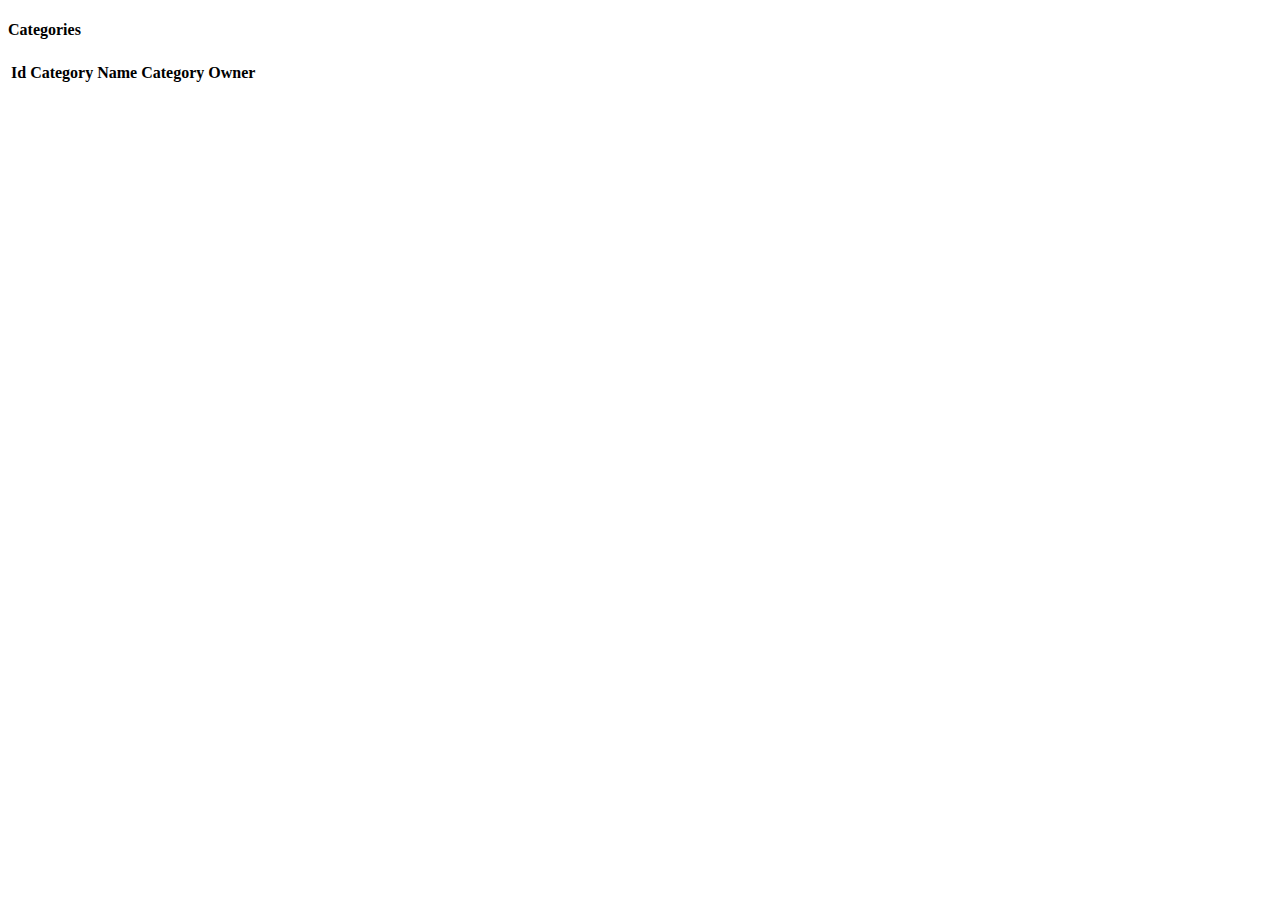
<file: budget/src/main/resources/templates/categories/index.html>
<!DOCTYPE html>
<html lang="en" xmlns:th="http://www.thymeleaf.org" xmlns="http://www.w3.org/1999/html">
<div th:replace="~{fragments/head.html :: head}"></div>
<body>

<div th:replace="~{fragments/nav.html :: nav}"></div>

<main class="container mt-4">
    <h4>Categories</h4>

    <table class="table table-striped">
        <thead>
        <tr>
            <th>Id</th>
            <th>Category Name</th>
            <th>Category Owner</th>
        </tr>
        </thead>
        <tbody>
        <tr th:each="category:${categories}">
            <td th:text="${category.categoryId}"></td>
            <td th:text="${category.categoryName}"></td>
            <td th:text="${category.categoryOwner}"></td>
        </tr>
        </tbody>
    </table>
</main>
</body>
</html>
</file>
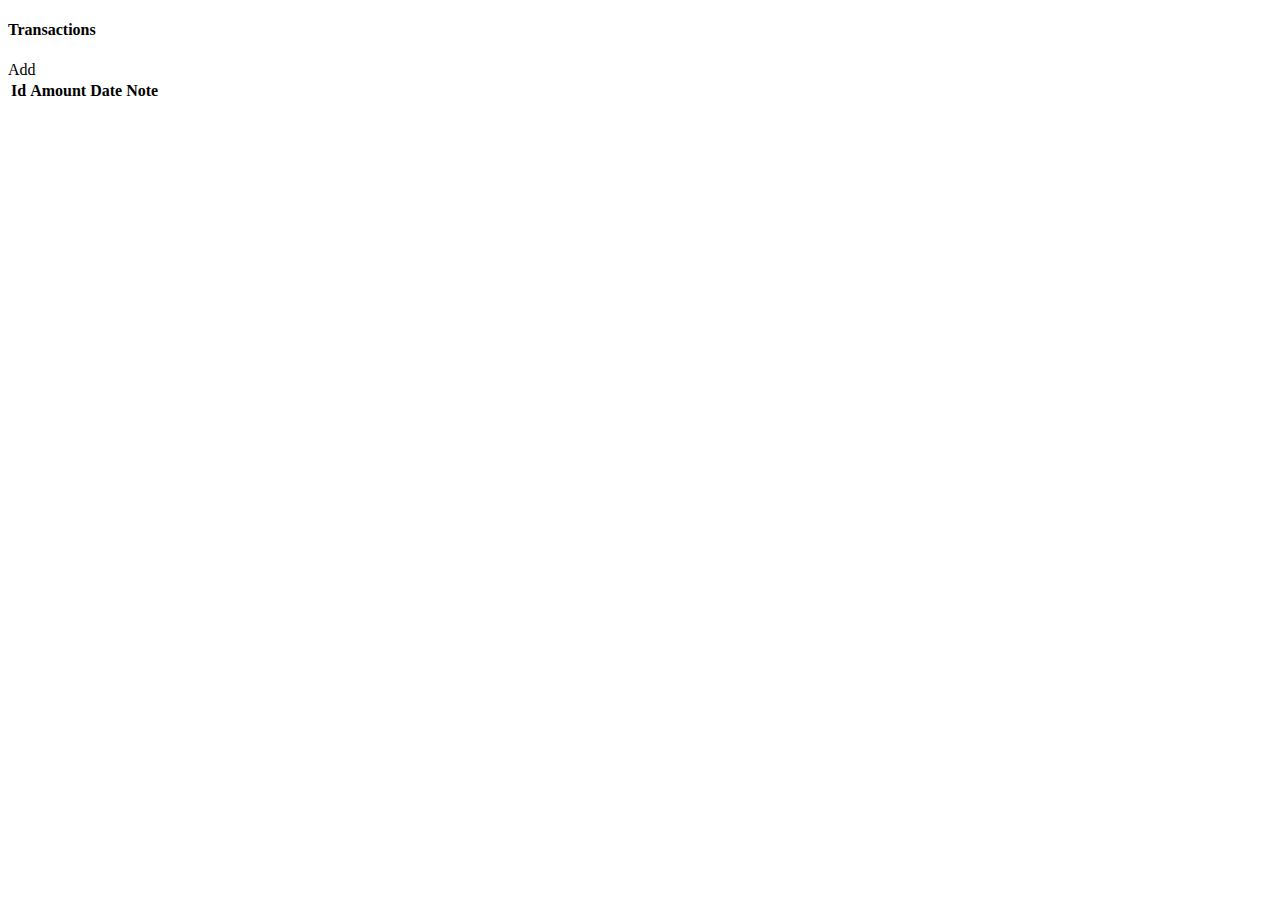
<file: budget/src/main/resources/templates/transactions/index.html>
<!DOCTYPE html>
<html lang="en" xmlns:th="http://www.thymeleaf.org" xmlns="http://www.w3.org/1999/html">
<div th:replace="~{fragments/head.html :: head}"></div>
<body>

<div th:replace="~{fragments/nav.html :: nav}"></div>

    <main class="container mt-4">
        <h4>Transactions</h4>

        <div class="button">
            <a th:href="@{/transactions/add}" class="btn btn-info">Add</a>
        </div>
        <table class="table table-striped">
            <thead>
            <tr>
                <th>Id</th>
                <th>Amount</th>
                <th>Date</th>
                <th>Note</th>
            </tr>
            </thead>
            <tbody>
                <tr th:each="transaction:${transactions}">
                    <td th:text="${transaction.transactionId}"></td>
                    <td th:text="|$${transaction.amount}|"></td>
                    <td th:text="${transaction.date}"></td>
                    <td th:text="${transaction.note}"></td>
                </tr>
            </tbody>
        </table>
    </main>
</body>
</html>
</file>
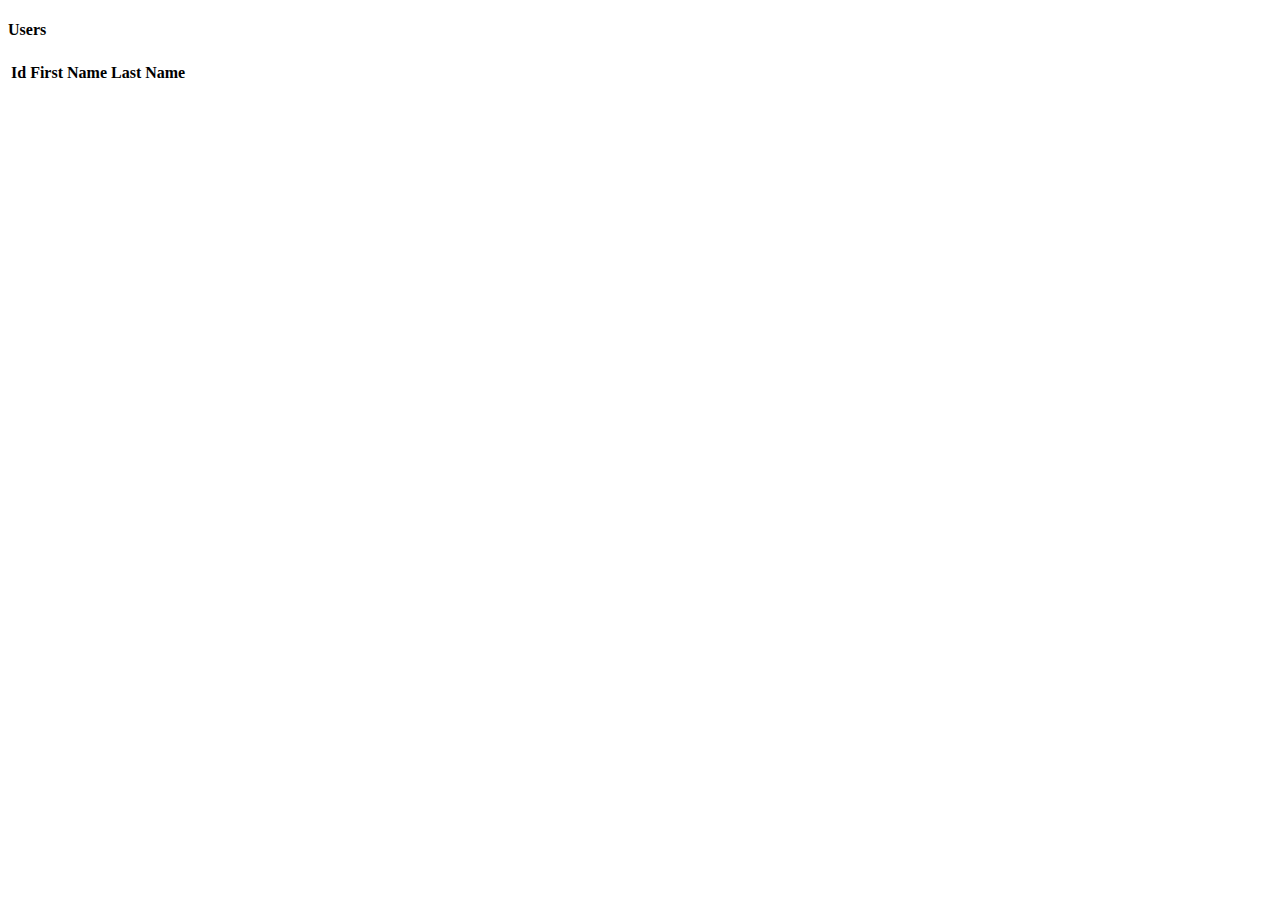
<file: budget/src/main/resources/templates/users/index.html>
<!DOCTYPE html>
<html lang="en" xmlns:th="http://www.thymeleaf.org" xmlns="http://www.w3.org/1999/html">
<div th:replace="~{fragments/head.html :: head}"></div>
<body>

<div th:replace="~{fragments/nav.html :: nav}"></div>

<main class="container mt-4">
    <h4>Users</h4>

    <table class="table table-striped">
        <thead>
        <tr>
            <th>Id</th>
            <th>First Name</th>
            <th>Last Name</th>
        </tr>
        </thead>
        <tbody>
        <tr th:each="user:${users}">
            <td th:text="${user.userId}"></td>
            <td th:text="${user.firstName}"></td>
            <td th:text="${user.lastName}"></td>
        </tr>
        </tbody>
    </table>
</main>
</body>
</html>
</file>
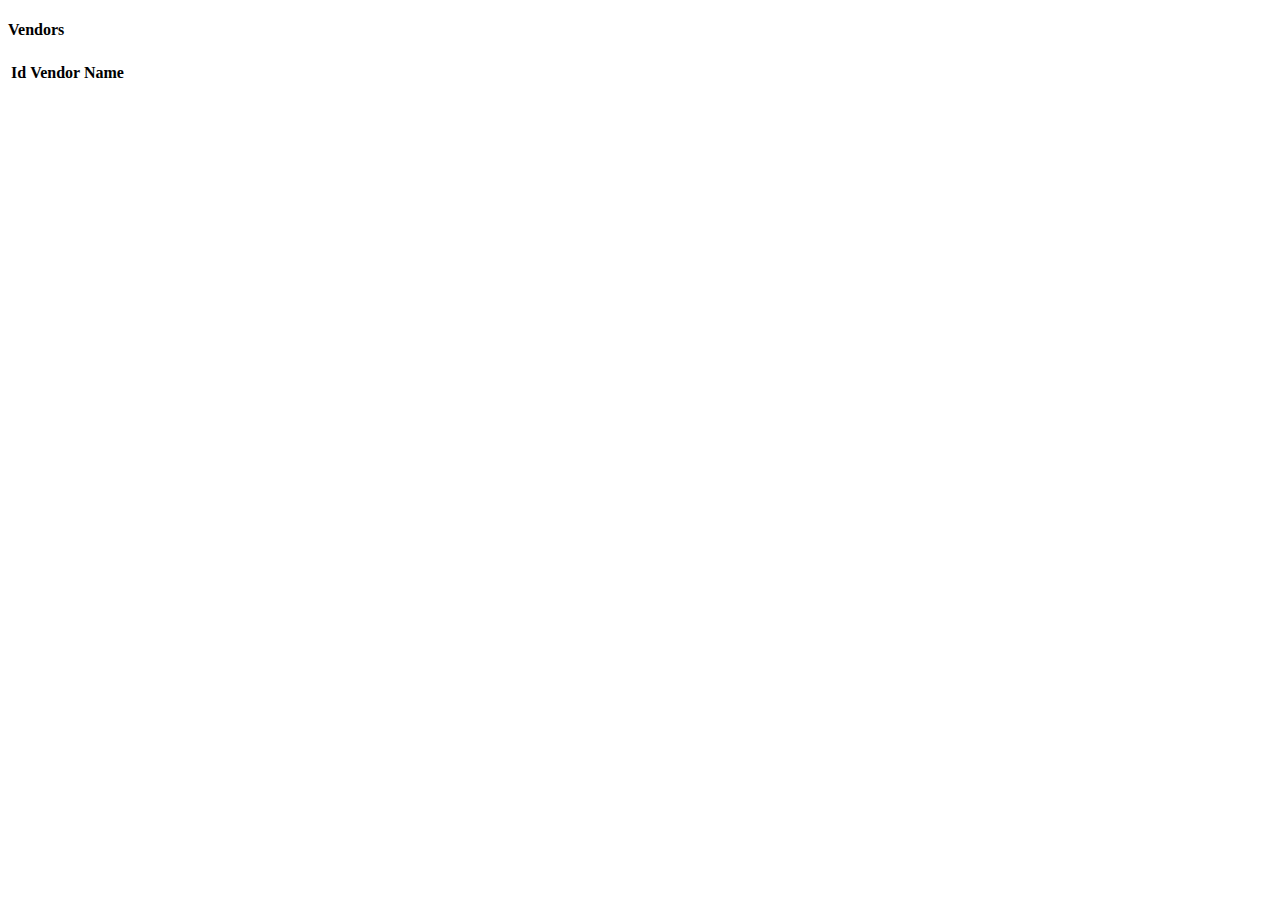
<file: budget/src/main/resources/templates/vendors/index.html>
<!DOCTYPE html>
<html lang="en" xmlns:th="http://www.thymeleaf.org" xmlns="http://www.w3.org/1999/html">
<div th:replace="~{fragments/head.html :: head}"></div>
<body>

<div th:replace="~{fragments/nav.html :: nav}"></div>

<main class="container mt-4">
    <h4>Vendors</h4>

    <table class="table table-striped">
        <thead>
        <tr>
            <th>Id</th>
            <th>Vendor Name</th>
        </tr>
        </thead>
        <tbody>
        <tr th:each="vendor:${vendors}">
            <td th:text="${vendor.vendorId}"></td>
            <td th:text="${vendor.vendorName}"></td>
        </tr>
        </tbody>
    </table>
</main>
</body>
</html>
</file>
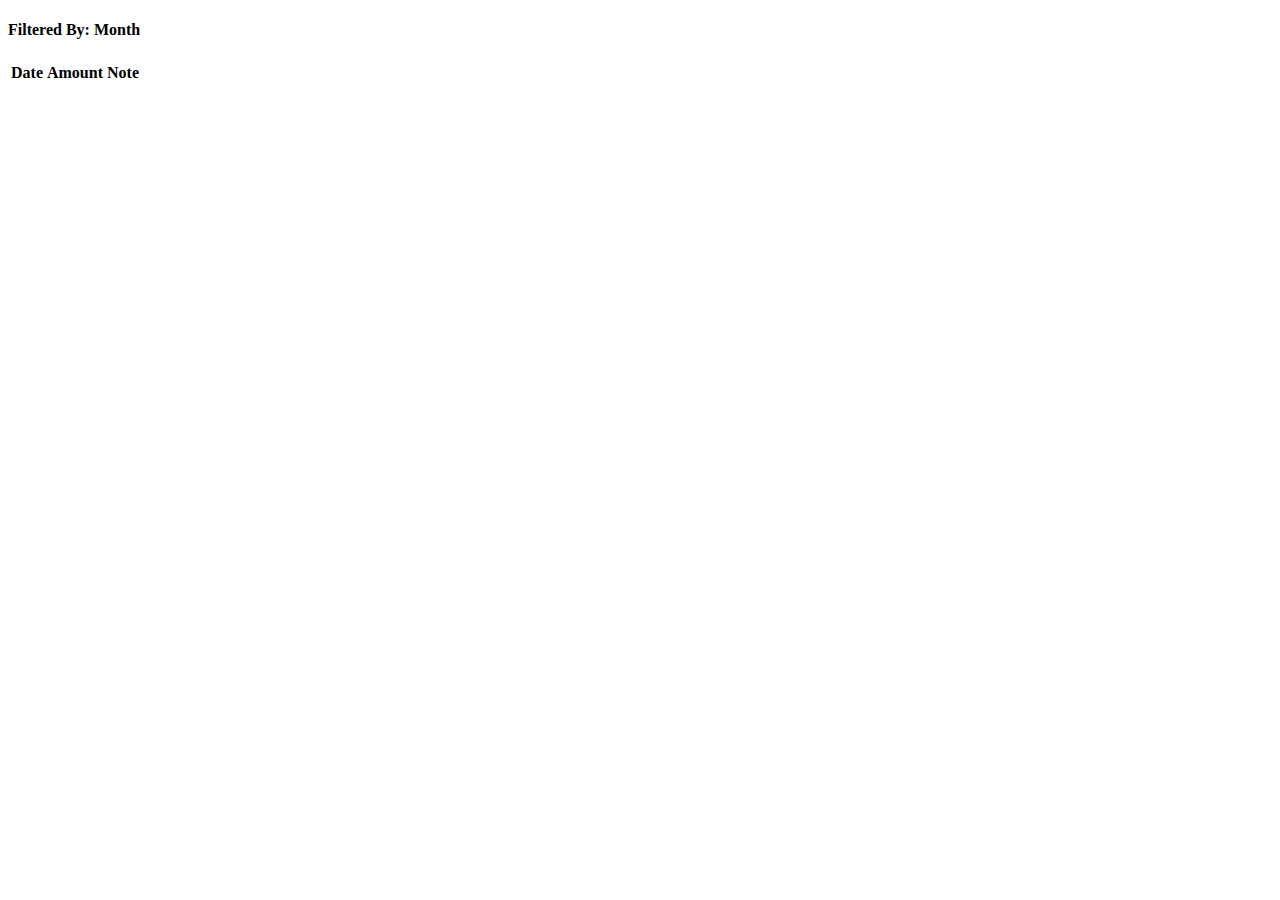
<file: budget/src/main/resources/templates/reports/month.html>
<!DOCTYPE html>
<html lang="en" xmlns:th="http://www.thymeleaf.org" xmlns="http://www.w3.org/1999/html">
<div th:replace="~{fragments/head.html :: head}"></div>
<body>

<div th:replace="~{fragments/nav.html :: nav}"></div>

<main class="container mt-4">
    <h4>Filtered By: Month</h4>
    <table class="table table-striped">
        <thead>
        <tr>
            <th>Date</th>
            <th>Amount</th>
            <th>Note</th>
        </tr>
        </thead>
        <tbody>
        <tr th:each="transaction:${transactions}">
            <td th:text="${transaction.amount}"></td>
            <td th:text="${transaction.date}"></td>
            <td th:text="${transaction.note}"></td>
        </tr>
        </tbody>
    </table>
</main>
</body>
</html>
</file>
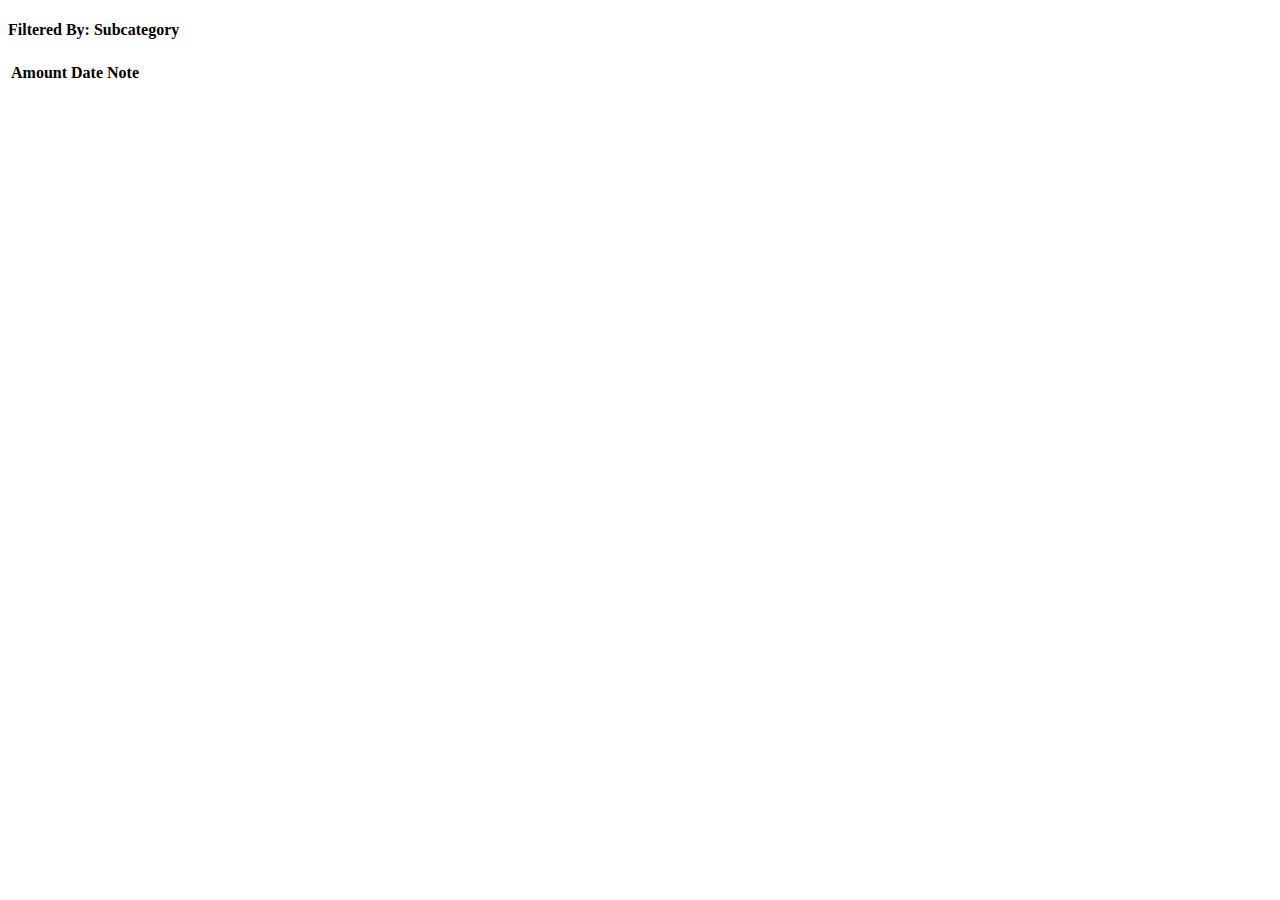
<file: budget/src/main/resources/templates/reports/subcategories.html>
<!DOCTYPE html>
<html lang="en" xmlns:th="http://www.thymeleaf.org" xmlns="http://www.w3.org/1999/html">
<div th:replace="~{fragments/head.html :: head}"></div>
<body>

<div th:replace="~{fragments/nav.html :: nav}"></div>

<main class="container mt-4">
    <h4>Filtered By: Subcategory</h4>
    <table class="table table-striped" th:each="subcategory:${subcategories}">
        <h4 th:text="${subcategory.getCategoryName}" class="mt-4 mb-2"></h4>
        <thead>
        <tr>
            <th>Amount</th>
            <th>Date</th>
            <th>Note</th>
        </tr>
        </thead>
        <tbody>
        <tr th:if="${transaction.subcategoryId} == ${subcategory.subcategoryId}" th:each="transaction:${transactions}">
            <td th:text="|$${transaction.amount}|"></td>
            <td th:text="${transaction.date}"></td>
            <td th:text="${transaction.note}"></td>
        </tr>
        </tbody>
    </table>
</main>
</body>
</html>
</file>
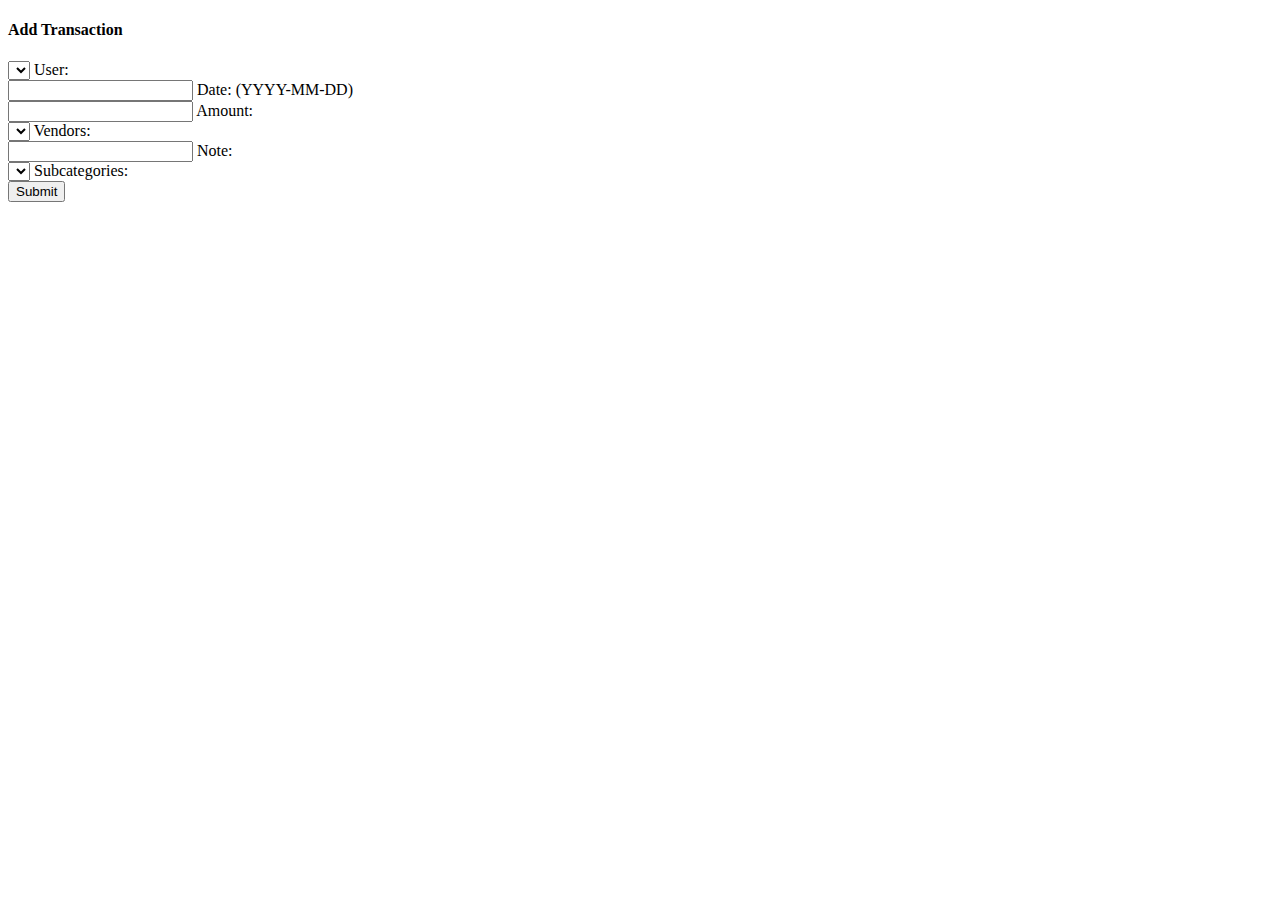
<file: budget/src/main/resources/templates/transactions/add_transaction.html>
<!DOCTYPE html>
<html lang="en" xmlns:th="http://www.thymeleaf.org" xmlns="http://www.w3.org/1999/html">

<div th:replace="~{fragments/head.html :: head}"></div>

<body>

<div th:replace="~{fragments/nav.html :: nav}"></div>

    <main class="container mt-4">
        <h4 class="mb-3">Add Transaction</h4>
            <form method="post" th:object="${transaction}">
                <div class="form-floating mb-3">
                    <select class="form-select" id="userSelect" name="users" th:field="*{ownerId}">
                        <option th:each="user: ${users}" th:text="${user.fullName}" th:value="${user.userId}">
                        </option>
                    </select>
                    <label for="userSelect">User:</label>
                </div>
                <div class="form-floating mb-3">
                    <input class="form-control" id="dateInput" th:field="*{date}">
                    <label for="dateInput">Date: (YYYY-MM-DD)</label>
                </div>
                <div class="form-floating mb-3">
                    <input class="form-control" id="amountInput" th:field="*{amount}">
                    <label for="amountInput">Amount:</label>
                </div>
                <div class="form-floating mb-3">
                    <select class="form-select" id="vendorsSelect" name="vendors" th:field="*{vendorId}">
                        <option th:each="vendor: ${vendors}" th:text="${vendor.vendorName}" th:value="${vendor.vendorId}">
                        </option>
                    </select>
                    <label for="vendorsSelect">Vendors:</label>
                </div>
                <div class="form-floating mb-3">
                    <input class="form-control" id="noteInput" th:field="*{note}">
                <label for="noteInput">Note:</label>
                </div>
                <div class="form-floating mb-3">
                    <select class="form-select" id="subcategoriesSelect" name="subcategories" th:field="*{subcategoryId}">
                        <option th:each="subcategory: ${subcategories}" th:text="${subcategory.categoryName}" th:value="${subcategory.subcategoryId}">
                        </option>
                    </select>
                    <label for="subcategoriesSelect">Subcategories:</label>
                </div>
                <input class="btn btn-info" type="submit" value="Submit">
            </form>
    </main>
</body>
</html>
</file>
